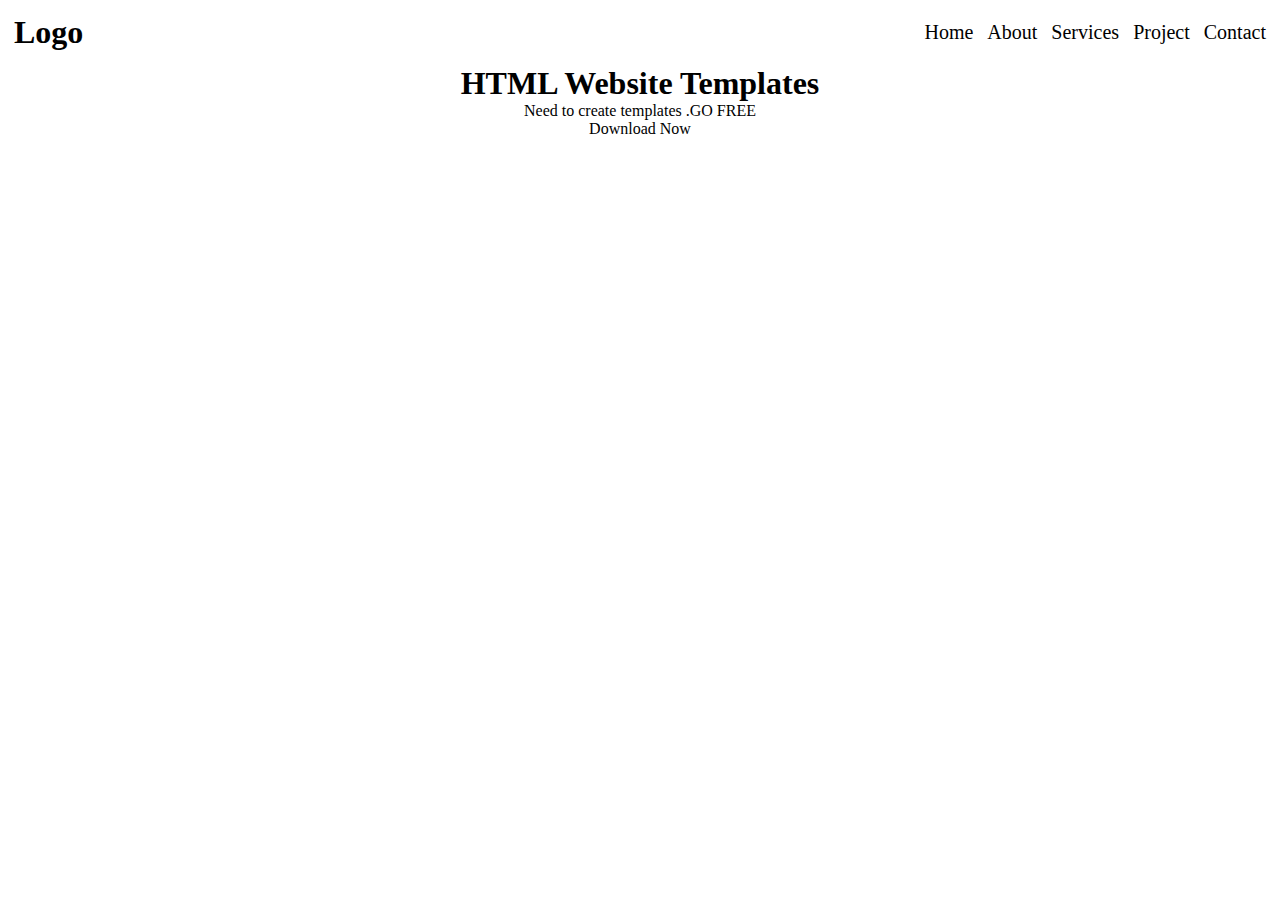
<file: index.html>
<!DOCTYPE html>
<html lang="en">
<head>
    <meta charset="UTF-8">
    <meta name="viewport" content="width=device-width, initial-scale=1.0">
    <title>LANDING PAGE</title>
    <link rel ="stylesheet" type="text/css" href="style.css">

</head>
<body>
    <div class = "container">
        <div class="row">
            <nav class="navbar">
                <h1>Logo</h1>
                <ul>
                    <li><a href=""class="active">Home</a></li>
                    <li><a href="">About</a></li>
                    <li><a href="">Services</a></li>
                    <li><a href="">Project</a></li>
                    <li><a href="">Contact</a></li>
                </ul>
            </nav>
            <div class = "article">
                <center>
                <h1 style="text-align: center;"> HTML Website Templates</h1>

                <p>Need to create templates .GO FREE</p>
                <a href=""class="btn">Download Now</a>
                </center>
            </div>
        </div>
    </div>
</body>
</html>
</file>
<file: style.css>
*{
    margin: 0;
    padding: 0;
    box-sizing: border-box;
}

body{
    background-image: url(https://i.pinimg.com/736x/8f/3a/e4/8f3ae42c57d06078ec963045afdcfd3c.jpg);
    background-size: cover;
    
    background-repeat: no-repeat;
    background-image: 100%;
}
header{
    width: 100%;
    position: sticky;
    top: 0;
    z-index: 1;
    background: transparent;
}
header.container{
    height: 10vh;
    width: 100%;
    margin:0 auto;
    
}
.logo{
    display: flex;
    gap: 14px;
    align-items: center;
}
.logo img{
    height: 35px;
    width: 35px;
}
.logo p{
    font-family: Georgia, 'Times New Roman', Times, serif;
    font-size: 20px;
    font-weight: 500;
    cursor: default;
}
a{
    text-decoration: none;
    color:black;
}
ul{
    display: flex;
    gap: 14px;
    list-style: none;
}
li{
    font-size: 20px;
}
nav{
    display: flex;
    justify-content: space-between;
    align-items: center;
    padding: 14px;
}
.main{
    width: 100%;
    height:90vh;
    position:absolute;
}
.main img{
    display: block;
    margin: auto;
    height: 100%;
    filter: drop-shadow(20px 20px 40px rgba(0, 0, 0, 0.848) );
}
.content{
    width: 100%;
    height: 100%;
    display: block;
    margin: auto;
    position: absolute;
    top: 0;
    left: 0;
}
.content .container{
    justify-content: center;
    display: flex;
    flex-direction: column;
    width: 250px;
    margin: auto;
    height: 100%;
}
.todo{
    cursor: url();
    display: flex;
    padding:8px;
}
.todo_value{
    cursor: inherit;
    background: transparent;
    border: none;
    outline: none;
    font-family: 'Lucida Sans', 'Lucida Sans Regular', 'Lucida Grande', 'Lucida Sans Unicode', Geneva, Verdana, sans-serif;
    font-size: 15px;
    font-weight: bold;
    flex-grow: 1;
    border-bottom: 2px solid rgb(94,41,21);
}
.todo_checkbox{
    cursor: inherit;

}
.todo:has(.todo_checkbox:checked){
    color:brown;
    background:black;
    text-decoration: line-through 1.5px;
    order:1;

}
</file>
